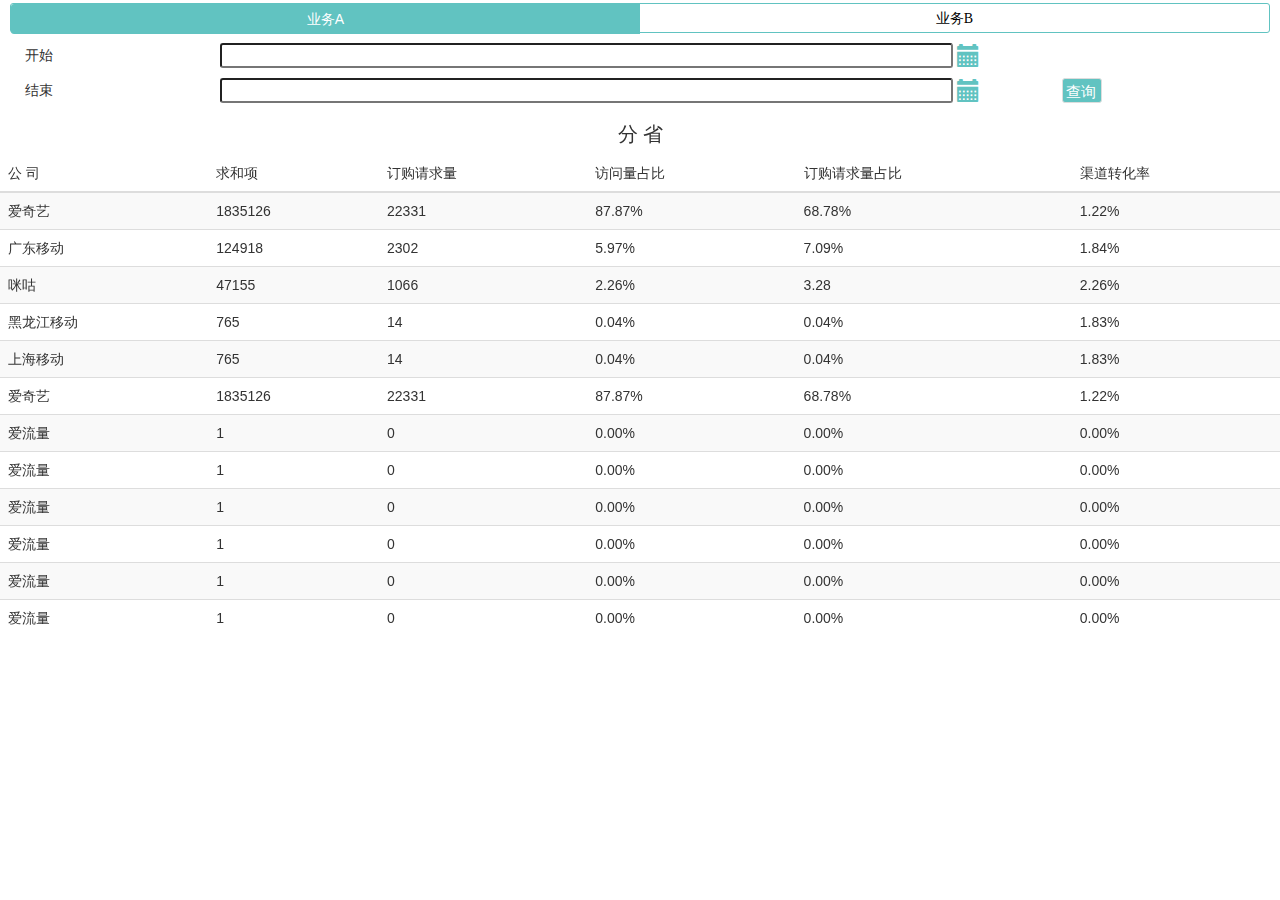
<file: rwk_table.html>
<!DOCTYPE html>
<html lang="en">
<head>
    <meta charset="UTF-8">
    <meta id="viewport" name="viewport"
          content="width=device-width; initial-scale=1.0; maximum-scale=1; user-scalable=no;">
    <link rel="stylesheet" href="css/normalize.css">
    <link rel="stylesheet" href="css/bootstrap-datetimepicker.css">
    <link rel="stylesheet" href="css/bootstrap.min.css">
    <link rel="stylesheet" href="css/swiper.min.css">
    <link rel="stylesheet" href="css/rwk_table.css">


    <style>




    </style>
    <title>Title</title>
</head>
<body>
<div class="top">
    <div  class="top_tab ">
        <div class="active col-xs-6">业务A</div>
        <a class="col-xs-6" href="rwk_table_b.html">
            <div class="default ">业务B</div>
        </a>
    </div>
</div>

<!--<div class="top">-->
    <!--<ul class="nav nav-pills">-->
        <!--<li role="presentation" class="active ">-->
            <!--<a href="#home"  data-toggle="tab">业务一</a>-->
        <!--</li>-->
        <!--<li role="presentation" class="">-->
            <!--<a href="#profile"  data-toggle="tab">业务二</a>-->
        <!--</li>-->
    <!--</ul>-->
<!--</div>-->







        <div class="time_pick" >
            <div class="time_pick_left">
                <div class=" time_pick_start ">
                    <div class="col-xs-2">开始</div>
                    <input type="text" class=" col-xs-7 datepicker " id="time_start">
                    <span for="time_start" class="glyphicon glyphicon-calendar col-xs-1 "></span>
                </div>
                <div class=" time_pick_end">
                    <div class="col-xs-2 ">结束</div>
                    <input type="text" class=" col-xs-7 datepicker" id="time_end">
                    <span for="time_end" class="glyphicon glyphicon-calendar col-xs-1 "></span>
                </div>
            </div>
            <div class="time_pick_right">
                <button class="  time_pick_button" type="submit">查询</button>
            </div>
        </div>
        <div class="swiper-container">
            <div  class="swiper-wrapper">
                <div class="swiper-slide">
                    <h1 class="top_title">分 省</h1>
                    <table class="table table-striped" >
                        <thead>
                        <tr>
                            <th>公 司</th>
                            <th>求和项</th>
                            <th>订购请求量</th>
                            <th>访问量占比</th>
                            <th>订购请求量占比</th>
                            <th>渠道转化率</th>
                        </tr>
                        </thead>
                        <tbody>
                        <tr>
                            <th class="row">爱奇艺</th>
                            <td>1835126</td>
                            <td>22331</td>
                            <td>87.87%</td>
                            <td>68.78%</td>
                            <td>1.22%</td>
                        </tr>
                        <tr>
                            <th class="row">广东移动</th>
                            <td>124918</td>
                            <td>2302</td>
                            <td>5.97%</td>
                            <td>7.09%</td>
                            <td>1.84%</td>
                        </tr>
                        <tr>
                            <th class="row">咪咕</th>
                            <td>47155</td>
                            <td>1066</td>
                            <td>2.26%</td>
                            <td>3.28</td>
                            <td>2.26%</td>
                        </tr>
                        <tr>
                            <th class="row">黑龙江移动</th>
                            <td>765</td>
                            <td>14</td>
                            <td>0.04%</td>
                            <td>0.04%</td>
                            <td>1.83%</td>
                        </tr>
                        <tr>
                            <th class="row">上海移动</th>
                            <td>765</td>
                            <td>14</td>
                            <td>0.04%</td>
                            <td>0.04%</td>
                            <td>1.83%</td>
                        </tr>
                        <tr>
                            <th class="row">爱奇艺</th>
                            <td>1835126</td>
                            <td>22331</td>
                            <td>87.87%</td>
                            <td>68.78%</td>
                            <td>1.22%</td>
                        </tr>
                        <tr>
                            <th class="row">爱流量</th>
                            <td>1</td>
                            <td>0</td>
                            <td>0.00%</td>
                            <td>0.00%</td>
                            <td>0.00%</td>
                        </tr>
                        <tr>
                            <th class="row">爱流量</th>
                            <td>1</td>
                            <td>0</td>
                            <td>0.00%</td>
                            <td>0.00%</td>
                            <td>0.00%</td>
                        </tr>
                        <tr>
                            <th class="row">爱流量</th>
                            <td>1</td>
                            <td>0</td>
                            <td>0.00%</td>
                            <td>0.00%</td>
                            <td>0.00%</td>
                        </tr>
                        <tr>
                            <th class="row">爱流量</th>
                            <td>1</td>
                            <td>0</td>
                            <td>0.00%</td>
                            <td>0.00%</td>
                            <td>0.00%</td>
                        </tr>
                        <tr>
                            <th class="row">爱流量</th>
                            <td>1</td>
                            <td>0</td>
                            <td>0.00%</td>
                            <td>0.00%</td>
                            <td>0.00%</td>
                        </tr>
                        <tr>
                            <th class="row">爱流量</th>
                            <td>1</td>
                            <td>0</td>
                            <td>0.00%</td>
                            <td>0.00%</td>
                            <td>0.00%</td>
                        </tr>

                        </tbody>
                    </table>
                </div>
                <div class="swiper-slide">
                    <h1 class="top_title">分 渠 道</h1>
                    <table class="table table-striped" >
                        <thead>
                        <tr>
                            <th>公 司</th>
                            <th>求和项</th>
                            <th>订购请求量</th>
                            <th>访问量占比</th>
                            <th>订购请求量占比</th>
                            <th>渠道转化率</th>
                        </tr>
                        </thead>
                        <tbody>
                        <tr>
                            <th class="row">爱奇艺</th>
                            <td>1835126</td>
                            <td>22331</td>
                            <td>87.87%</td>
                            <td>68.78%</td>
                            <td>1.22%</td>
                        </tr>
                        <tr>
                            <th class="row">广东移动</th>
                            <td>124918</td>
                            <td>2302</td>
                            <td>5.97%</td>
                            <td>7.09%</td>
                            <td>1.84%</td>
                        </tr>
                        <tr>
                            <th class="row">咪咕</th>
                            <td>47155</td>
                            <td>1066</td>
                            <td>2.26%</td>
                            <td>3.28</td>
                            <td>2.26%</td>
                        </tr>
                        <tr>
                            <th class="row">黑龙江移动</th>
                            <td>765</td>
                            <td>14</td>
                            <td>0.04%</td>
                            <td>0.04%</td>
                            <td>1.83%</td>
                        </tr>
                        <tr>
                            <th class="row">上海移动</th>
                            <td>765</td>
                            <td>14</td>
                            <td>0.04%</td>
                            <td>0.04%</td>
                            <td>1.83%</td>
                        </tr>
                        <tr>
                            <th class="row">爱奇艺</th>
                            <td>1835126</td>
                            <td>22331</td>
                            <td>87.87%</td>
                            <td>68.78%</td>
                            <td>1.22%</td>
                        </tr>
                        <tr>
                            <th class="row">爱流量</th>
                            <td>1</td>
                            <td>0</td>
                            <td>0.00%</td>
                            <td>0.00%</td>
                            <td>0.00%</td>
                        </tr>
                        <tr>
                            <th class="row">爱流量</th>
                            <td>1</td>
                            <td>0</td>
                            <td>0.00%</td>
                            <td>0.00%</td>
                            <td>0.00%</td>
                        </tr>
                        <tr>
                            <th class="row">爱流量</th>
                            <td>1</td>
                            <td>0</td>
                            <td>0.00%</td>
                            <td>0.00%</td>
                            <td>0.00%</td>
                        </tr>
                        <tr>
                            <th class="row">爱流量</th>
                            <td>1</td>
                            <td>0</td>
                            <td>0.00%</td>
                            <td>0.00%</td>
                            <td>0.00%</td>
                        </tr>
                        <tr>
                            <th class="row">爱流量</th>
                            <td>1</td>
                            <td>0</td>
                            <td>0.00%</td>
                            <td>0.00%</td>
                            <td>0.00%</td>
                        </tr>
                        <tr>
                            <th class="row">爱流量</th>
                            <td>1</td>
                            <td>0</td>
                            <td>0.00%</td>
                            <td>0.00%</td>
                            <td>0.00%</td>
                        </tr>
                        </tbody>
                    </table>
                </div>

                <div class="swiper-button-prev"></div>
                <div class="swiper-button-next"></div>

            </div>
        </div>





<!--<script src="https://cdn.bootcss.com/moment.js/2.18.1/moment-with-locales.min.js"></script>-->
<script src="js/jquery-3.2.1.min.js"></script>
<script src="js/bootstrap.min.js"></script>
<script src="js/bootstrap-datetimepicker.min.js"></script>
<script src="js/swiper.min.js"></script>

<script>

    $(function () {
        var mySwiper = new Swiper ('.swiper-container', {
            direction: 'horizontal',
            loop: true,

            // 如果需要前进后退按钮
            nextButton: '.swiper-button-next',
            prevButton: '.swiper-button-prev',
        })


        $.fn.datetimepicker.dates['zh-CN'] = {
            days: ["星期日", "星期一", "星期二", "星期三", "星期四", "星期五", "星期六", "星期日"],
            daysShort: ["周日", "周一", "周二", "周三", "周四", "周五", "周六", "周日"],
            daysMin:  ["日", "一", "二", "三", "四", "五", "六", "日"],
            months: ["一月", "二月", "三月", "四月", "五月", "六月", "七月", "八月", "九月", "十月", "十一月", "十二月"],
            monthsShort: ["一月", "二月", "三月", "四月", "五月", "六月", "七月", "八月", "九月", "十月", "十一月", "十二月"],
            today: "今天",
            suffix: [],
            meridiem: ["上午", "下午"]
        };



        $('.datepicker').datetimepicker({
            language:"zh-CN",
            format:'yyyy-mm-dd',
//            autoclose: 1,
//            startView:3,
            minView: 2,
            }

           );
//        console.log($('.datepicker'));

    });


</script>
</body>
</html>
</file>
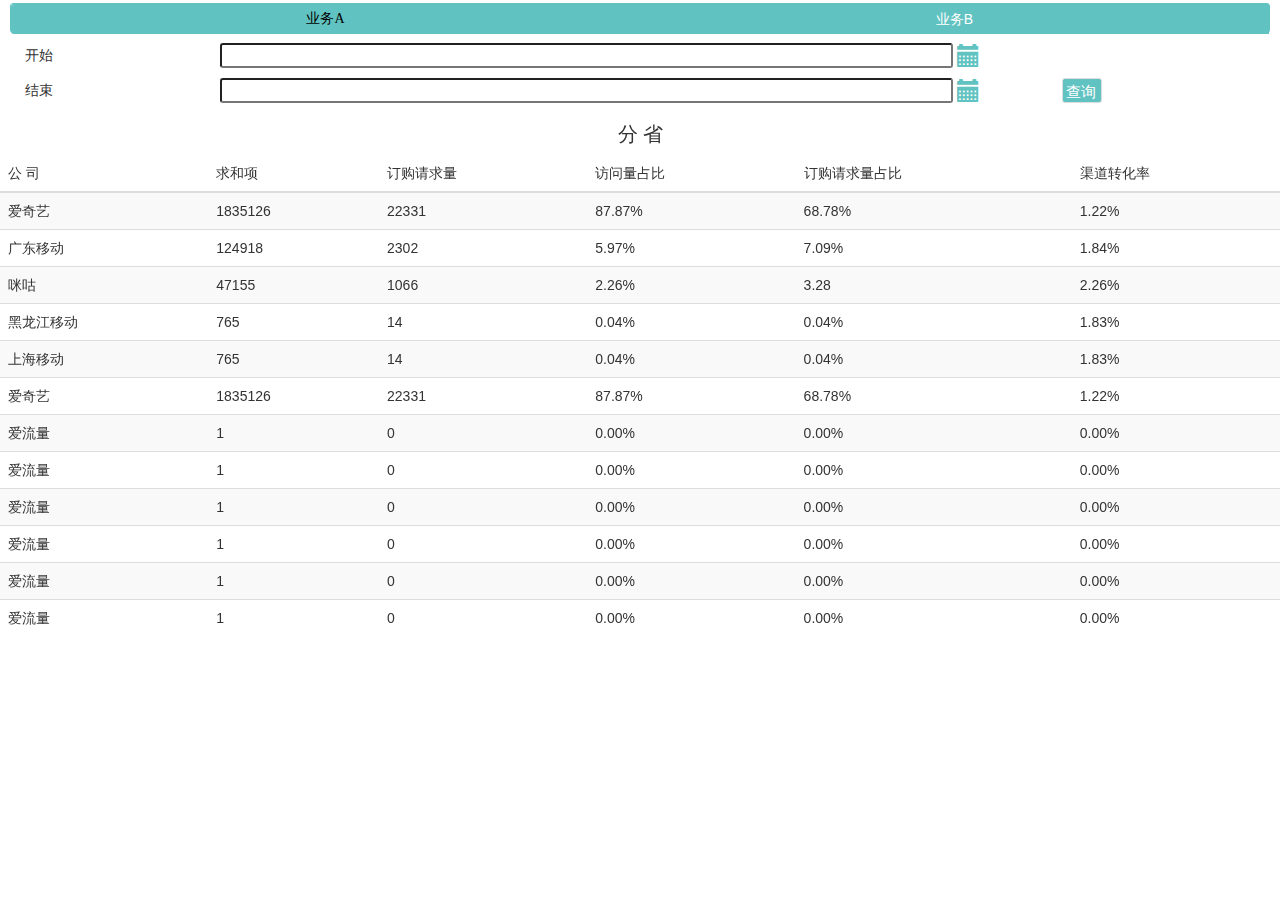
<file: rwk_table_b.html>
<!DOCTYPE html>
<html lang="en">
<head>
    <meta charset="UTF-8">
    <meta id="viewport" name="viewport"
          content="width=device-width; initial-scale=1.0; maximum-scale=1; user-scalable=no;">
    <link rel="stylesheet" href="css/normalize.css">
    <link rel="stylesheet" href="css/bootstrap-datetimepicker.css">
    <link rel="stylesheet" href="css/bootstrap.min.css">
    <link rel="stylesheet" href="css/swiper.min.css">
    <link rel="stylesheet" href="css/rwk_table.css">


    <style>




    </style>
    <title>Title</title>
</head>
<body>
<div class="top">
    <div  class="top_tab default">
        <a href="rwk_table.html">
            <div class="default col-xs-6">业务A</div>
        </a>

            <div class="active ">业务B</div>

    </div>
</div>

<!--<div class="top">-->
    <!--<ul class="nav nav-pills">-->
        <!--<li role="presentation" class="active ">-->
            <!--<a href="#home"  data-toggle="tab">业务一</a>-->
        <!--</li>-->
        <!--<li role="presentation" class="">-->
            <!--<a href="#profile"  data-toggle="tab">业务二</a>-->
        <!--</li>-->
    <!--</ul>-->
<!--</div>-->







        <div class="time_pick" >
            <div class="time_pick_left">
                <div class=" time_pick_start ">
                    <div class="col-xs-2">开始</div>
                    <input type="text" class=" col-xs-7 datepicker " id="time_start">
                    <span for="time_start" class="glyphicon glyphicon-calendar col-xs-1 "></span>
                </div>
                <div class=" time_pick_end">
                    <div class="col-xs-2 ">结束</div>
                    <input type="text" class=" col-xs-7 datepicker" id="time_end">
                    <span for="time_end" class="glyphicon glyphicon-calendar col-xs-1 "></span>
                </div>
            </div>
            <div class="time_pick_right">
                <button class="  time_pick_button" type="submit">查询</button>
            </div>
        </div>
        <div class="swiper-container">
            <div  class="swiper-wrapper">
                <div class="swiper-slide">
                    <h1 class="top_title">分 省</h1>
                    <table class="table table-striped" >
                        <thead>
                        <tr>
                            <th>公 司</th>
                            <th>求和项</th>
                            <th>订购请求量</th>
                            <th>访问量占比</th>
                            <th>订购请求量占比</th>
                            <th>渠道转化率</th>
                        </tr>
                        </thead>
                        <tbody>
                        <tr>
                            <th class="row">爱奇艺</th>
                            <td>1835126</td>
                            <td>22331</td>
                            <td>87.87%</td>
                            <td>68.78%</td>
                            <td>1.22%</td>
                        </tr>
                        <tr>
                            <th class="row">广东移动</th>
                            <td>124918</td>
                            <td>2302</td>
                            <td>5.97%</td>
                            <td>7.09%</td>
                            <td>1.84%</td>
                        </tr>
                        <tr>
                            <th class="row">咪咕</th>
                            <td>47155</td>
                            <td>1066</td>
                            <td>2.26%</td>
                            <td>3.28</td>
                            <td>2.26%</td>
                        </tr>
                        <tr>
                            <th class="row">黑龙江移动</th>
                            <td>765</td>
                            <td>14</td>
                            <td>0.04%</td>
                            <td>0.04%</td>
                            <td>1.83%</td>
                        </tr>
                        <tr>
                            <th class="row">上海移动</th>
                            <td>765</td>
                            <td>14</td>
                            <td>0.04%</td>
                            <td>0.04%</td>
                            <td>1.83%</td>
                        </tr>
                        <tr>
                            <th class="row">爱奇艺</th>
                            <td>1835126</td>
                            <td>22331</td>
                            <td>87.87%</td>
                            <td>68.78%</td>
                            <td>1.22%</td>
                        </tr>
                        <tr>
                            <th class="row">爱流量</th>
                            <td>1</td>
                            <td>0</td>
                            <td>0.00%</td>
                            <td>0.00%</td>
                            <td>0.00%</td>
                        </tr>
                        <tr>
                            <th class="row">爱流量</th>
                            <td>1</td>
                            <td>0</td>
                            <td>0.00%</td>
                            <td>0.00%</td>
                            <td>0.00%</td>
                        </tr>
                        <tr>
                            <th class="row">爱流量</th>
                            <td>1</td>
                            <td>0</td>
                            <td>0.00%</td>
                            <td>0.00%</td>
                            <td>0.00%</td>
                        </tr>
                        <tr>
                            <th class="row">爱流量</th>
                            <td>1</td>
                            <td>0</td>
                            <td>0.00%</td>
                            <td>0.00%</td>
                            <td>0.00%</td>
                        </tr>
                        <tr>
                            <th class="row">爱流量</th>
                            <td>1</td>
                            <td>0</td>
                            <td>0.00%</td>
                            <td>0.00%</td>
                            <td>0.00%</td>
                        </tr>
                        <tr>
                            <th class="row">爱流量</th>
                            <td>1</td>
                            <td>0</td>
                            <td>0.00%</td>
                            <td>0.00%</td>
                            <td>0.00%</td>
                        </tr>

                        </tbody>
                    </table>
                </div>
                <div class="swiper-slide">
                    <h1 class="top_title">分 渠 道</h1>
                    <table class="table table-striped" >
                        <thead>
                        <tr>
                            <th>公 司</th>
                            <th>求和项</th>
                            <th>订购请求量</th>
                            <th>访问量占比</th>
                            <th>订购请求量占比</th>
                            <th>渠道转化率</th>
                        </tr>
                        </thead>
                        <tbody>
                        <tr>
                            <th class="row">爱奇艺</th>
                            <td>1835126</td>
                            <td>22331</td>
                            <td>87.87%</td>
                            <td>68.78%</td>
                            <td>1.22%</td>
                        </tr>
                        <tr>
                            <th class="row">广东移动</th>
                            <td>124918</td>
                            <td>2302</td>
                            <td>5.97%</td>
                            <td>7.09%</td>
                            <td>1.84%</td>
                        </tr>
                        <tr>
                            <th class="row">咪咕</th>
                            <td>47155</td>
                            <td>1066</td>
                            <td>2.26%</td>
                            <td>3.28</td>
                            <td>2.26%</td>
                        </tr>
                        <tr>
                            <th class="row">黑龙江移动</th>
                            <td>765</td>
                            <td>14</td>
                            <td>0.04%</td>
                            <td>0.04%</td>
                            <td>1.83%</td>
                        </tr>
                        <tr>
                            <th class="row">上海移动</th>
                            <td>765</td>
                            <td>14</td>
                            <td>0.04%</td>
                            <td>0.04%</td>
                            <td>1.83%</td>
                        </tr>
                        <tr>
                            <th class="row">爱奇艺</th>
                            <td>1835126</td>
                            <td>22331</td>
                            <td>87.87%</td>
                            <td>68.78%</td>
                            <td>1.22%</td>
                        </tr>
                        <tr>
                            <th class="row">爱流量</th>
                            <td>1</td>
                            <td>0</td>
                            <td>0.00%</td>
                            <td>0.00%</td>
                            <td>0.00%</td>
                        </tr>
                        <tr>
                            <th class="row">爱流量</th>
                            <td>1</td>
                            <td>0</td>
                            <td>0.00%</td>
                            <td>0.00%</td>
                            <td>0.00%</td>
                        </tr>
                        <tr>
                            <th class="row">爱流量</th>
                            <td>1</td>
                            <td>0</td>
                            <td>0.00%</td>
                            <td>0.00%</td>
                            <td>0.00%</td>
                        </tr>
                        <tr>
                            <th class="row">爱流量</th>
                            <td>1</td>
                            <td>0</td>
                            <td>0.00%</td>
                            <td>0.00%</td>
                            <td>0.00%</td>
                        </tr>
                        <tr>
                            <th class="row">爱流量</th>
                            <td>1</td>
                            <td>0</td>
                            <td>0.00%</td>
                            <td>0.00%</td>
                            <td>0.00%</td>
                        </tr>
                        <tr>
                            <th class="row">爱流量</th>
                            <td>1</td>
                            <td>0</td>
                            <td>0.00%</td>
                            <td>0.00%</td>
                            <td>0.00%</td>
                        </tr>
                        </tbody>
                    </table>
                </div>

                <div class="swiper-button-prev"></div>
                <div class="swiper-button-next"></div>

            </div>
        </div>





<!--<script src="https://cdn.bootcss.com/moment.js/2.18.1/moment-with-locales.min.js"></script>-->
<script src="js/jquery-3.2.1.min.js"></script>
<script src="js/bootstrap.min.js"></script>
<script src="js/bootstrap-datetimepicker.min.js"></script>
<script src="js/swiper.min.js"></script>

<script>

    $(function () {
        var mySwiper = new Swiper ('.swiper-container', {
            direction: 'horizontal',
            loop: true,

            // 如果需要前进后退按钮
            nextButton: '.swiper-button-next',
            prevButton: '.swiper-button-prev',
        })


        $.fn.datetimepicker.dates['zh-CN'] = {
            days: ["星期日", "星期一", "星期二", "星期三", "星期四", "星期五", "星期六", "星期日"],
            daysShort: ["周日", "周一", "周二", "周三", "周四", "周五", "周六", "周日"],
            daysMin:  ["日", "一", "二", "三", "四", "五", "六", "日"],
            months: ["一月", "二月", "三月", "四月", "五月", "六月", "七月", "八月", "九月", "十月", "十一月", "十二月"],
            monthsShort: ["一月", "二月", "三月", "四月", "五月", "六月", "七月", "八月", "九月", "十月", "十一月", "十二月"],
            today: "今天",
            suffix: [],
            meridiem: ["上午", "下午"]
        };



        $('.datepicker').datetimepicker({
            language:"zh-CN",
            format:'yyyy-mm-dd',
//            autoclose: 1,
//            startView:3,
            minView: 2,
            }

           );
//        console.log($('.datepicker'));

    });


</script>
</body>
</html>
</file>
<file: css/rwk_table.css>
#rwk_table tbody td{
    vertical-align: middle;
}


.top{
    height: 3rem;
    margin: 0rem 1rem;
}
.top_tab{
    height: 3rem;
    margin: 0.3rem auto;
    border: 1px solid #61c3c1;
    border-radius: 0.3rem;
    text-align: center;
    line-height: 3rem;
}

.top_tab .active{
    background-color: #61c3c1;
    color: #ffffff;
    border-top-left-radius: 0.3rem;
    border-bottom-left-radius: 0.3rem;
    text-align: center;
}
.top_tab .default{
    text-align: center;
    color: #000;
    font-family: "Microsoft YaHei";
    
}


.top_title{
    text-align: center;
    font-family: yahei;
    font-size: 2rem;
}

.time_pick{
    /*height: 2.5rem;*/
    margin: 1rem 1rem;
    line-height: 2.5rem;
}
.glyphicon-calendar{
    color: #61c3c1;
    font-size: 2.3rem;
    line-height: 2.3rem;
    margin-left: 0.3rem;
    padding: 0rem;
}
.time_pick .time_pick_start{
    margin-bottom: 1rem;
}

.time_pick div input,.time_pick div span{
    padding:0rem;
}
.time_pick input{
    padding-left:1rem ;
}
.time_pick div,.time_pick div input,.time_pick button{
    height: 2.5rem;
    border-radius: 0.3rem;
    padding-right:0.1rem;
    margin-right: 0.1rem;

}

.time_pick_button{
    border: 1px solid #ddd;
    text-align: center;
    height: 2.5rem;
    border-radius: 1rem;
    line-height: 2.5rem;
    font-size: 1.5rem;
    background-color: #61c3c1;
    margin-top: 1rem;
    width: 4rem;
    color: #fff;

}

.swiper-button-prev,swiper-button-next{
    color: #61c3c1;
}
</file>
